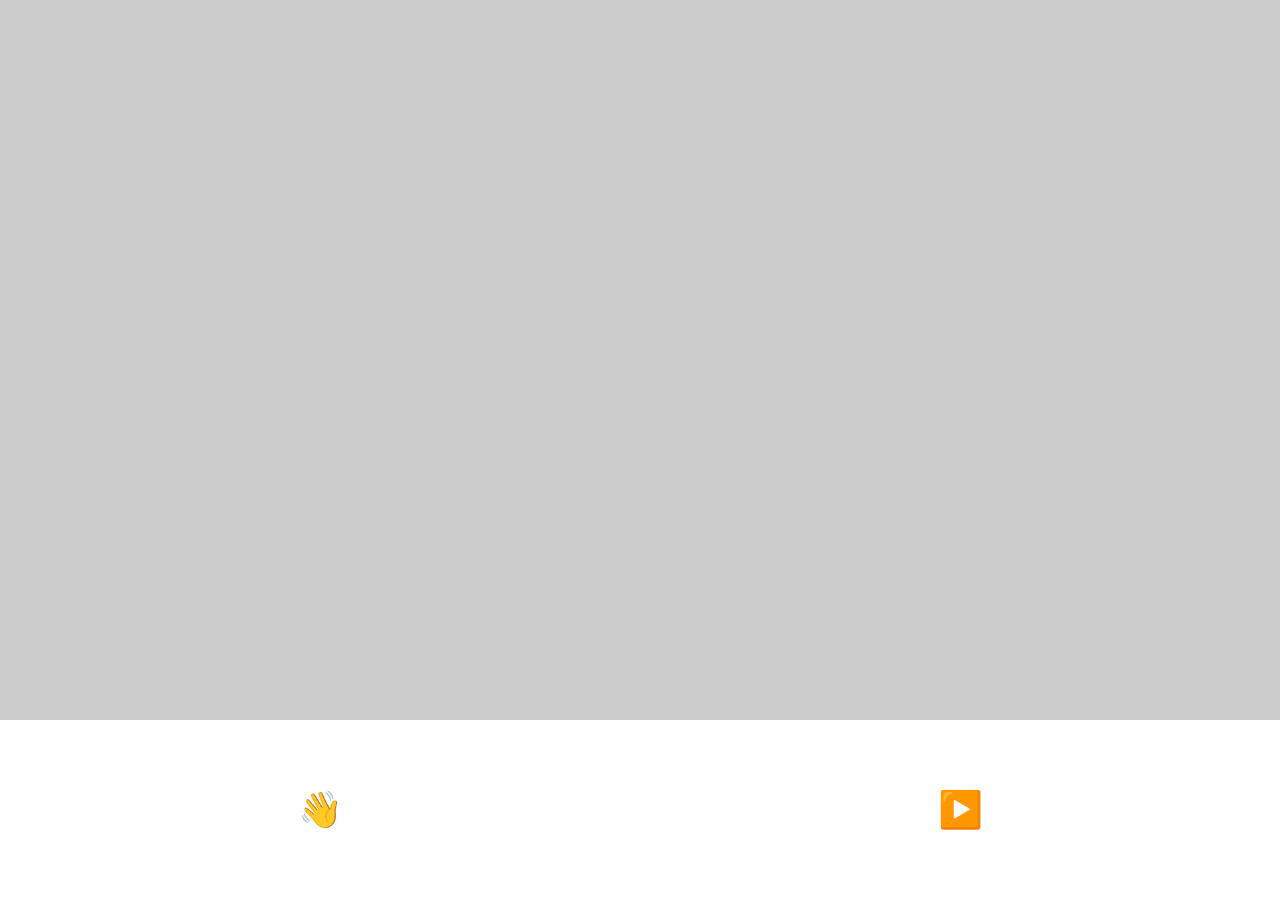
<file: remote.html>
<html>
    <head>
        <title>Croquet</title>
        <script src="https://croquet.studio/sdk/croquet-latest.min.js"></script>
        <script src="extension/Model.js"></script>
        <script src="extension/View.js"></script>
        <script src="https://www.youtube.com/iframe_api"></script>
        <meta name="viewport" content="width=device-width, initial-scale=1, maximum-scale=1, user-scalable=no">
    </head>

    <style>
        html, body {
            margin : auto;
            padding: 0;

            -webkit-touch-callout: none;
            -webkit-user-select: none;
            -khtml-user-select: none;
            -moz-user-select: none;
            -ms-user-select: none;
            user-select: none;
        }

        [data-tab] {
            overflow: hidden;
            position: fixed;
            transition: left 1s;
            display: grid;

            height: 100%;
            width: 100%;
        }
    </style>

    <style>
        [data-tab="scroll"] {
            left: 0%;

            grid-template-rows: 80% 1fr;
            grid-template-columns: 50% 1fr;

            align-items: center;
        }

        [data-tab="scroll"] > [data-cell] {
            font-size: 36px;
            text-align: center;
        }

        [data-cell="scroll"] {
            height: 100%;

            grid-row: 1;
            grid-column: 1 / span 2;

            background-color: hsl(0, 0%, 80%);
        }

        [data-cell="tilt"] {
            grid-row: 2;
            grid-column: 1;
        }

        [data-cell="select"] {
            grid-row: 2;
            grid-column: 2;
        }
    </style>

    <style>
        [data-tab="video"] {
            left: 100%;
            grid-template-columns: 33% 33% 33%;
            text-align: center;
        }

        [data-tab="video"] > [data-cell].control {
            text-align: center;
        }

        [data-type="playback"] {
            grid-row: 7;
            font-size: 48px;
        }

        [data-cell="play-pause"] {
            grid-column: 2;
        }

        [data-cell="play-pause"]:not([data-playing]):after {
            content: '▶️️';
        }
        [data-cell="play-pause"][data-playing]:after {
            content: '⏸️';
        }

        [data-cell="player"] {
            width: 100px;
            height: 100px;

            grid-row: 7;
            grid-column: 2;
        }
        [data-cell="player"][data-selected] {
            display: none;
        }

        [data-cell="backward"] {
            grid-column: 1;
        }

        [data-cell="forward"] {
            grid-column: 3;
        }

        [data-cell="timeline"] {
            grid-row: 6;
            grid-column: 1 / span 3;

            width: 80%;
            justify-self: center;
            -webkit-appearance: none;
            border-radius: 5px;
            height: 10px;
            background: hsl(0, 0%, 80%);
        }
        [data-cell="timeline"]::-webkit-slider-thumb {
            width: 25px;
            height: 25px;
            border-radius: 50%; 
        }

        [data-type="rate"] {
            opacity : 0.5;
            grid-column: 1 / span 2;
            font-size: 56px;
        }

        [data-cell="like"] {
            grid-row: 4;
        }

        [data-cell="dislike"] {
            grid-row: 5;
        }

        [data-type="rate"][data-selected] {
            opacity: 1;
        }

        [data-cell="volume"] {
            grid-row: 4 / span 2;
            grid-column: 3;

            -webkit-appearance: slider-vertical;
            height: 80%;

            margin-left: -60%;            
        }

        [data-cell="volume"]::-webkit-slider-thumb {
            -webkit-appearance: none;
            appearance: none;
            width: 22px;
            height: 22px;
        }

        [data-cell="comment-box"] {
            grid-row: 2;
            grid-column: 1 / span 3;
            font-size: 14px;
        }
        [data-cell="comment"] {
            grid-row: 3;
            grid-column: 1 / span 3;
            font-size: 14px;
        }

        [data-cell="subscribe"] {
            grid-row: 1;
            grid-column : 1 / span 3;
            font-size: 20px;

            border-radius: 15px;
        }
        [data-cell="subscribe"]:not([data-subscribed]) {
            background-color: red;
        }

        [data-cell="subscribe"]:not([data-subscribed]):after {
            content: "Subscribe";
        }
        [data-cell="subscribe"][data-subscribed]:after {
            content: "Unsubscribe";
        }
    </style>

    <body>
        <div data-tab="scroll">
            <div id="scroll" data-cell="scroll"></div>
            <div id="tilt" data-cell="tilt"> 👋 </div>
            <div id="select" data-cell="select">▶️</div>
        </div>

        <div data-tab="video">
            <div id="backward" class="control" data-type="playback" data-cell="backward">⏪</div>
            <div id="playPause" class="control" data-type="playback" data-cell="play-pause"></div>
            <div id="forward" class="control" data-type="playback" data-cell="forward">⏩</div>

            <input id="timeline" data-cell="timeline" type="range" min="0" max="1" step="0.1">

            <div id="like" class="control" data-type="rate" data-cell="like">👍</div>
            <div id="dislike" class="control" data-type="rate" data-cell="dislike">👎</div>
            <input id="volume" data-cell="volume" type="range" min="0" max="100" step="1">

            <button id="subscribe" data-cell="subscribe"></button>

            <input id="commentTextarea" type="textarea" data-cell="comment-box"></input>
            <button id="commentButton" disabled data-cell="comment">Post Comment</button>

            <iframe id="player"
                    width="50" height="50"
                    allow 
                    src="https://www.youtube.com/embed/M7lc1UVf-VE?enablejsapi=1&autoplay=1&origin=https://10.0.0.104:80&playsinline=1&controls=1"
                    frameborder="0"
                    data-cell="player"
            ></iframe>
        </div>
    </body>

    <script>
        const scrollTab = document.querySelector(`[data-tab="scroll"]`);
        const videoTab = document.querySelector(`[data-tab="video"]`);
        
        const scrollIntoView = (tab) => {
            if(tab == "scroll") {
                scrollTab.style.left = "0%";
                videoTab.style.left = "100%";
            }
            else if(tab == "video") {
                scrollTab.style.left = "-100%";
                videoTab.style.left = "0%";
            }
        };
    </script>

    <script>
        const scroll = document.getElementById("scroll");

    </script>

    <script>
        var _player;
        function onYouTubeIframeAPIReady() {
            _player = new YT.Player('player', {
                playerVars: {
                    
                },
                events: {
                    'onStateChange' : function(event) {
                        if(event.data == YT.PlayerState.PLAYING) {
                            if(player.dataset.selected == undefined) {
                                window.view.setPlaybackMode("play");        
                            }
                            player.dataset.selected = '';
                        }
                    }
                }
            });
        }
    </script>

    <script>
        Croquet.startSession("ukaton/croquet", Model, RemoteView)
            .then(session => {
                
            });
    </script>
</html>
</file>
